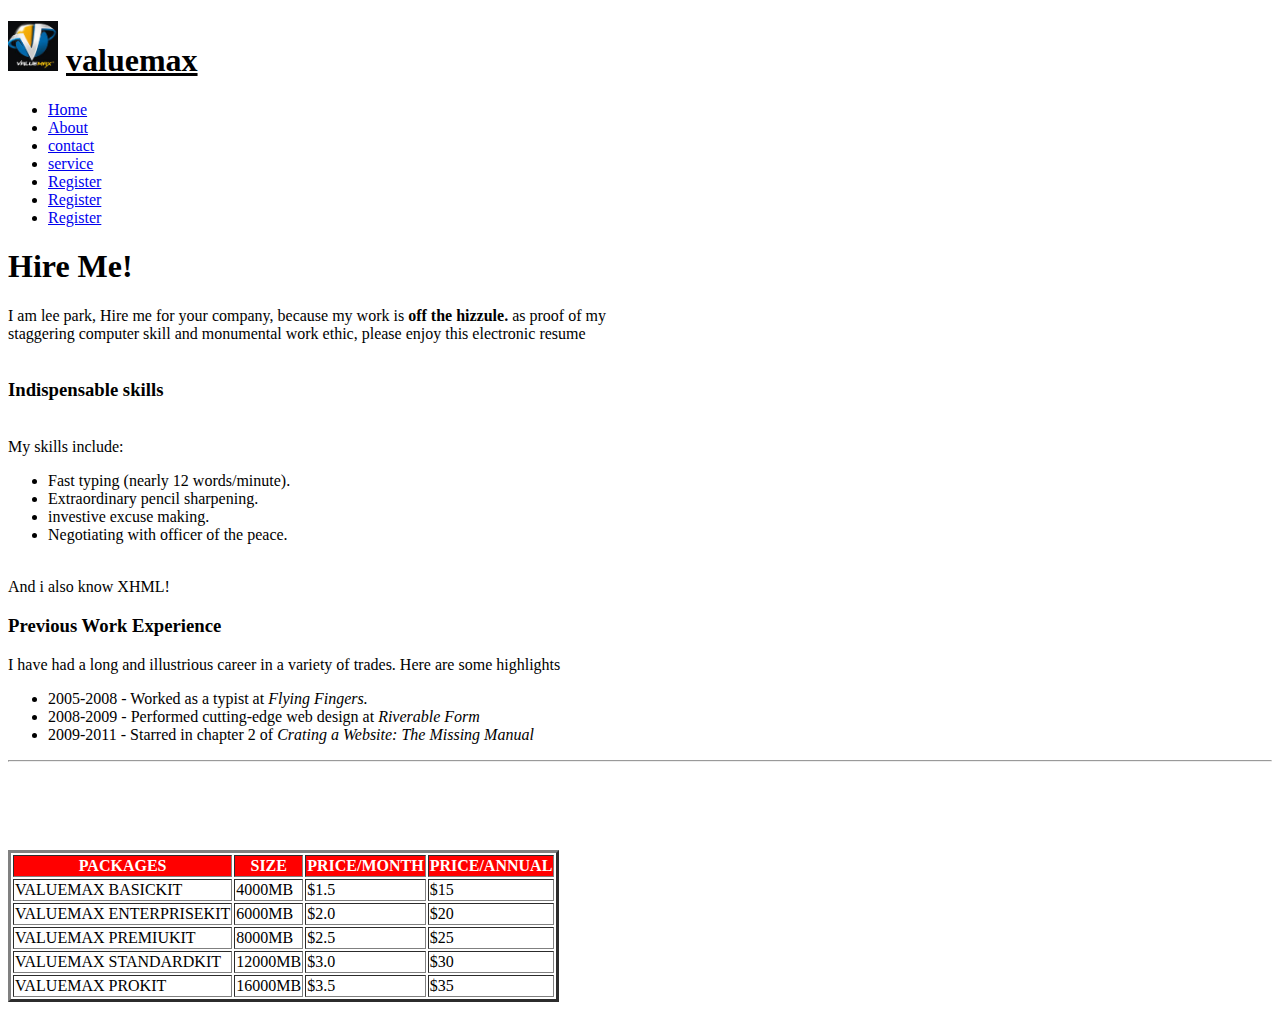
<file: index.html>
<!DOCTYPE html>
<html>
    <head>
        <meta charset="UTF-8">
        <meta http-equiv="X-UA-Compatible" content="IE=edge">
        <meta name="viewport" content="width=device-width, initial-scale=1.0">
        <title>Hire me</title>
    </head>
    <body>
        <h1>
            <img src="image/valuemax.png" width="50">
            <u>valuemax</u>
        </h1>
        <ul>
            <li><a href="index.html">Home</a></li>
            <li><a href="microsoftform.html">About</a></li>
            <li><a href="listform.html">contact</a></li>
            <li><a href="form.html">service</a></li>
            <li><a href="borderass.html">Register</a></li>
            <li><a href="draftass.html">Register</a></li>
            <li><a href="hoverdisplay.html">Register</a></li>
        </ul>
        <h1>Hire Me!</h1>
        <p>
            I am lee park, Hire me for your company, because my work is <b>off the hizzule.</b> as proof of my <br>
            staggering computer skill and monumental work ethic, please enjoy this electronic resume <br><br>
            <h3>Indispensable skills</h3> <br>
            My skills include: <br>
            
           <ul>
            <li>Fast typing (nearly 12 words/minute).</li>
            <li>Extraordinary pencil sharpening.</li>
            <li>investive excuse making.</li>
            <li>Negotiating with officer of the peace.</li>
           </ul> <br>
           And i also know XHML!
           <h3>Previous Work Experience</h3>
           I have had a long and illustrious career in a variety of trades. Here are some highlights

           <ul>
            <li>2005-2008 - Worked as a typist at <i>Flying Fingers.</i></li>
            <li>2008-2009 - Performed cutting-edge web design at <i>Riverable Form</i></li>
            <li>2009-2011 - Starred in chapter 2 of <i>Crating a Website: The Missing Manual</i></li>
           </ul>
           <hr>
        </p><br><br><br><br>
        
        

        <table border="3">
            <tr style="color: white; background: red">
                <th>PACKAGES</th>
                <th>SIZE</th>
                <th>PRICE/MONTH</th>
                <th>PRICE/ANNUAL</th>
            </tr>
            <tr>
                <td>VALUEMAX BASICKIT</td>
                <td>4000MB</td>
                <td>$1.5</td>
                <td>$15</td>
            </tr>
            <tr>
                <td>VALUEMAX ENTERPRISEKIT</td>
                <td>6000MB</td>
                <td>$2.0</td>
                <td>$20</td>
            </tr>
            <tr>
                <td>VALUEMAX PREMIUKIT</td>
                <td>8000MB</td>
                <td>$2.5</td>
                <td>$25</td>
            </tr>
            <tr>
                <td>VALUEMAX STANDARDKIT</td>
                <td>12000MB</td>
                <td>$3.0</td>
                <td>$30</td>
            </tr>
            <tr>
                <td>VALUEMAX PROKIT</td>
                <td>16000MB</td>
                <td>$3.5</td>
                <td>$35</td>
            </tr>
        </table>
    </body>
</html>
</file>
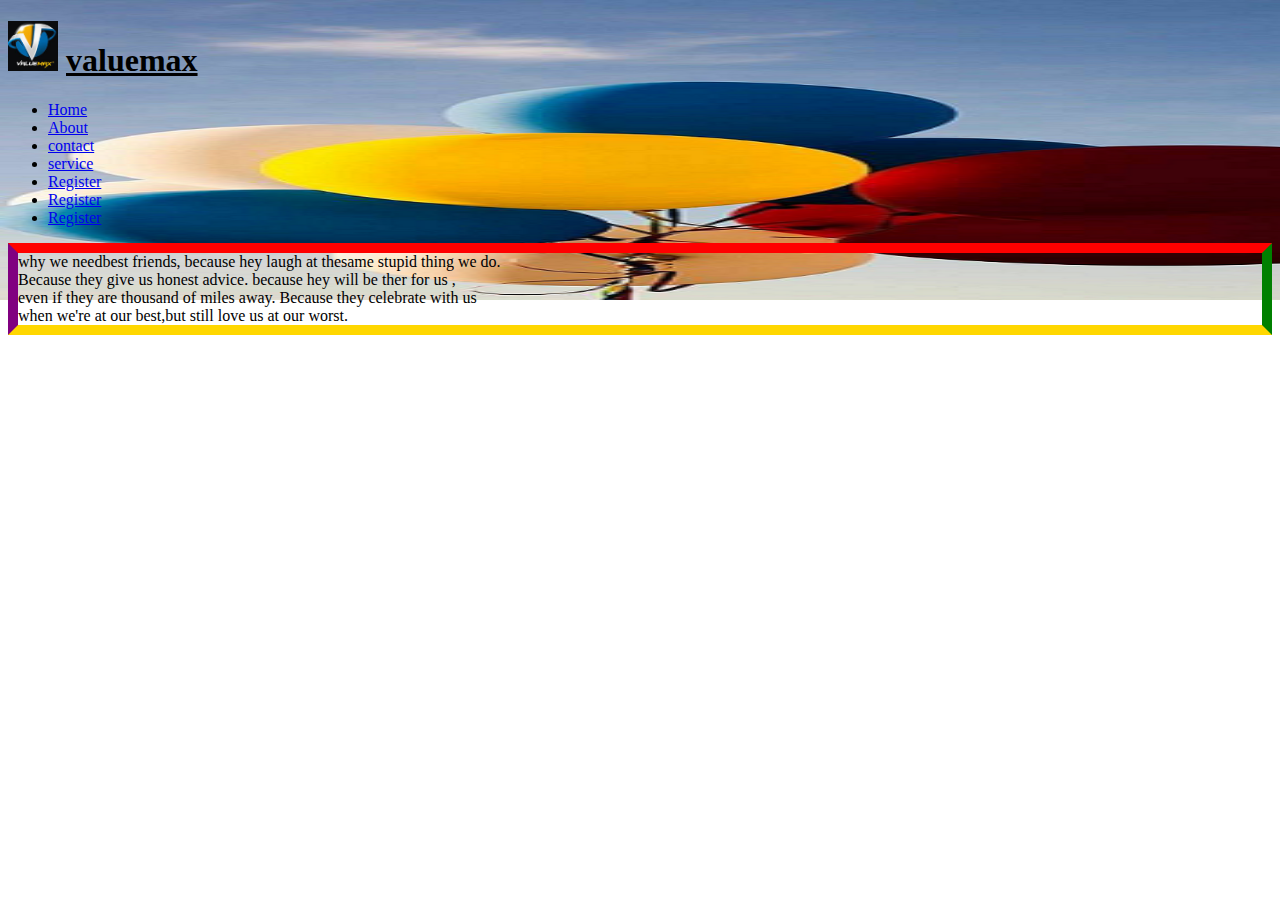
<file: borderass.html>
<!DOCTYPE html>
<html lang="en">
    <head>
        <meta charset="UTF-8">
        <meta name="viewport" content="width=device-width, initial-scale=1.0">
        <title>Document</title>
        <style>
            body{
                background-image: url(image/formfor.png);
                background-repeat: no-repeat;
                background-size: 1500px 300px;
            }
            p{
                text-align: left;
                background-attachment: relative;
                margin: 0px;
                border: 10px solid;
                border-color: red green gold purple ;
            }
        </style>
    </head>
    <body>
        <h1>
            <img src="image/valuemax.png" width="50">
            <u>valuemax</u>
        </h1>
        <ul>
            <li><a href="index.html">Home</a></li>
            <li><a href="microsoftform.html">About</a></li>
            <li><a href="listform.html">contact</a></li>
            <li><a href="form.html">service</a></li>
            <li><a href="borderass.html">Register</a></li>
            <li><a href="draftass.html">Register</a></li>
            <li><a href="hoverdisplay.html">Register</a></li>
        </ul>
        <p>
            why we needbest friends, because hey laugh at thesame stupid thing we do. <br>
            Because they give us honest advice. because hey will be ther for us ,<br>
            even if they are thousand of miles away. Because they celebrate with us <br>
            when we're at our best,but still love us at our worst.
        </p>
    </body>
</html>
</file>
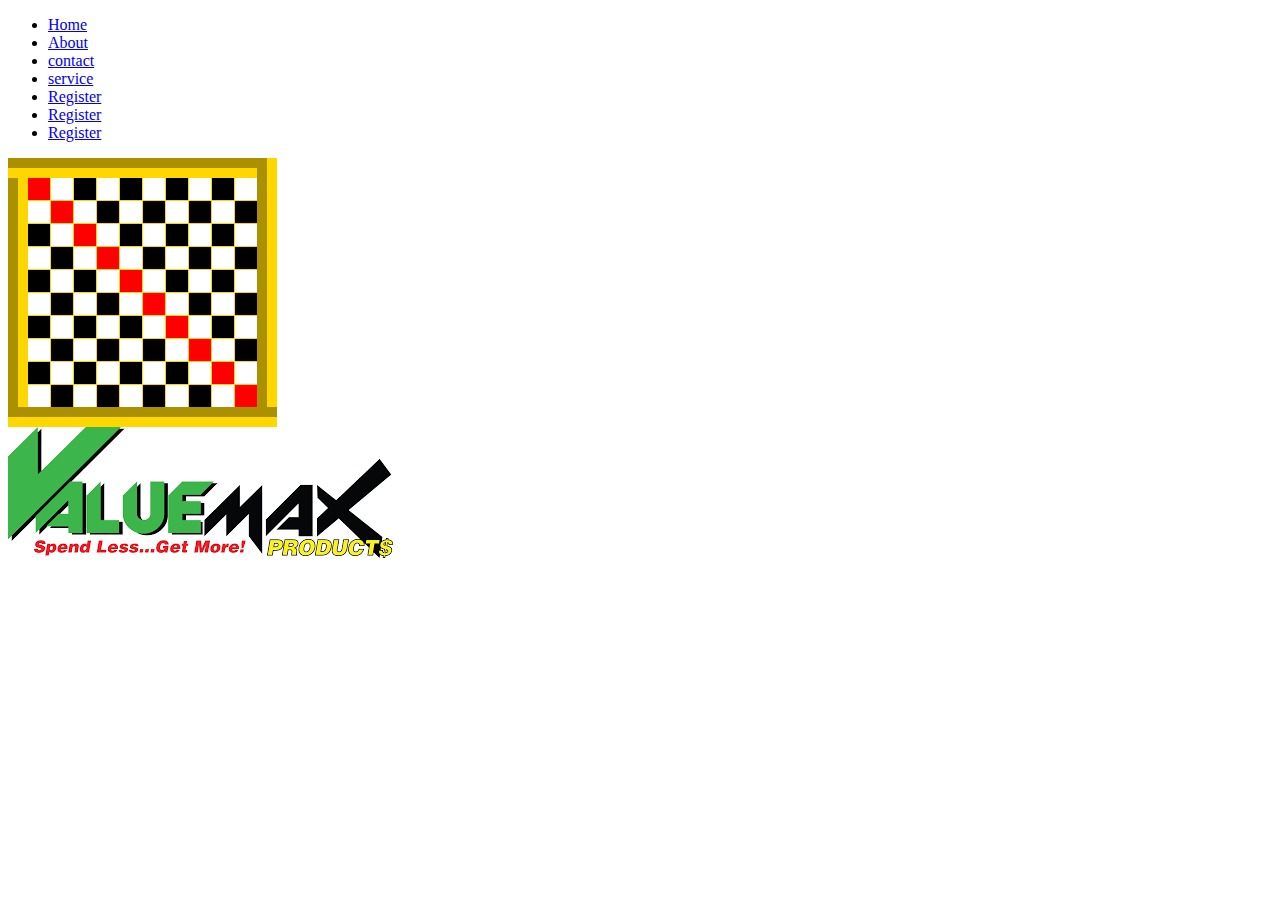
<file: draftass.html>
<!DOCTYPE html>
<html lang="en">
    <head>
        <meta charset="UTF-8">
        <meta name="viewport" content="width=device-width, initial-scale=1.0">
        <title>Document</title>
        <style>

            table{
                border: 20px groove gold;
                border-collapse: collapse;
            }
            td{
                width: 20px;
                height: 20px;
            }
            tr:nth-child(odd) td:nth-child(odd){
                background: black;
            }
            tr:nth-child(even) td:nth-child(even){
                background: black;
            }
            .up{
                background: red !important;
            }
            img{
                font-size: 200px;
                margin: 0%;
                width: fit-content;

                animation: eat 2s ease-in-out 0s infinite forwards;
            }
            @keyframes eat{
                0%{
                    margin-left: 0px;
                    margin-top: 0px;
                }
                25%{
                    margin-left: 300px;
                    margin-top: 0px;
                    /* transform: skew(300deg); */
                }
                50%{
                    margin-left: 300px;
                    margin-top: 300px;
                }
                75%{
                    margin-top: 300px;
                    margin-left: 0px;
                }
                100%{
                    margin-top: 0px;
                    margin-left: 0px;
                }
            }
        </style>
        </style>
    </head>
    <body>
        <ul>
            <li><a href="index.html">Home</a></li>
            <li><a href="microsoftform.html">About</a></li>
            <li><a href="listform.html">contact</a></li>
            <li><a href="form.html">service</a></li>
            <li><a href="borderass.html">Register</a></li>
            <li><a href="draftass.html">Register</a></li>
            <li><a href="hoverdisplay.html">Register</a></li>
        </ul>
        <div>
            <table border="">
                <tr>
                    <td class="up"></td>
                    <td></td>
                    <td></td>
                    <td></td>
                    <td></td>
                    <td></td>
                    <td></td>
                    <td></td>
                    <td></td>
                    <td></td>
                </tr>
                <tr>
                    <td></td>
                    <td class="up"></td>
                    <td></td>
                    <td></td>
                    <td></td>
                    <td></td>
                    <td></td>
                    <td></td>
                    <td></td>
                    <td></td>
                </tr>
                <tr>
                    <td></td>
                    <td></td>
                    <td class="up"></td>
                    <td></td>
                    <td></td>
                    <td></td>
                    <td></td>
                    <td></td>
                    <td></td>
                    <td></td>
                </tr>
                <tr>
                    <td></td>
                    <td></td>
                    <td></td>
                    <td class="up"></td>
                    <td></td>
                    <td></td>
                    <td></td>
                    <td></td>
                    <td></td>
                    <td></td>
                </tr>
                <tr>
                    <td></td>
                    <td></td>
                    <td></td>
                    <td></td>
                    <td class="up"></td>
                    <td></td>
                    <td></td>
                    <td></td>
                    <td></td>
                    <td></td>
                </tr>
                <tr>
                    <td></td>
                    <td></td>
                    <td></td>
                    <td></td>
                    <td></td>
                    <td class="up"></td>
                    <td></td>
                    <td></td>
                    <td></td>
                    <td></td>
                </tr>
                <tr>
                    <td></td>
                    <td></td>
                    <td></td>
                    <td></td>
                    <td></td>
                    <td></td>
                    <td class="up"></td>
                    <td></td>
                    <td></td>
                    <td></td>
                </tr>
                <tr>
                    <td></td>
                    <td></td>
                    <td></td>
                    <td></td>
                    <td></td>
                    <td></td>
                    <td></td>
                    <td class="up"></td>
                    <td></td>
                    <td></td>
                </tr>
                <tr>
                    <td></td>
                    <td></td>
                    <td></td>
                    <td></td>
                    <td></td>
                    <td></td>
                    <td></td>
                    <td></td>
                    <td class="up"></td>
                    <td></td>
                </tr>
                <tr>
                    <td></td>
                    <td></td>
                    <td></td>
                    <td></td>
                    <td></td>
                    <td></td>
                    <td></td>
                    <td></td>
                    <td></td>
                    <td class="up"></td> 
                </tr>
            </table>
        </div>
        <div class="or">
            <img src="image/value max.png" alt="">
        </div>    
    </body>
</html>
</file>
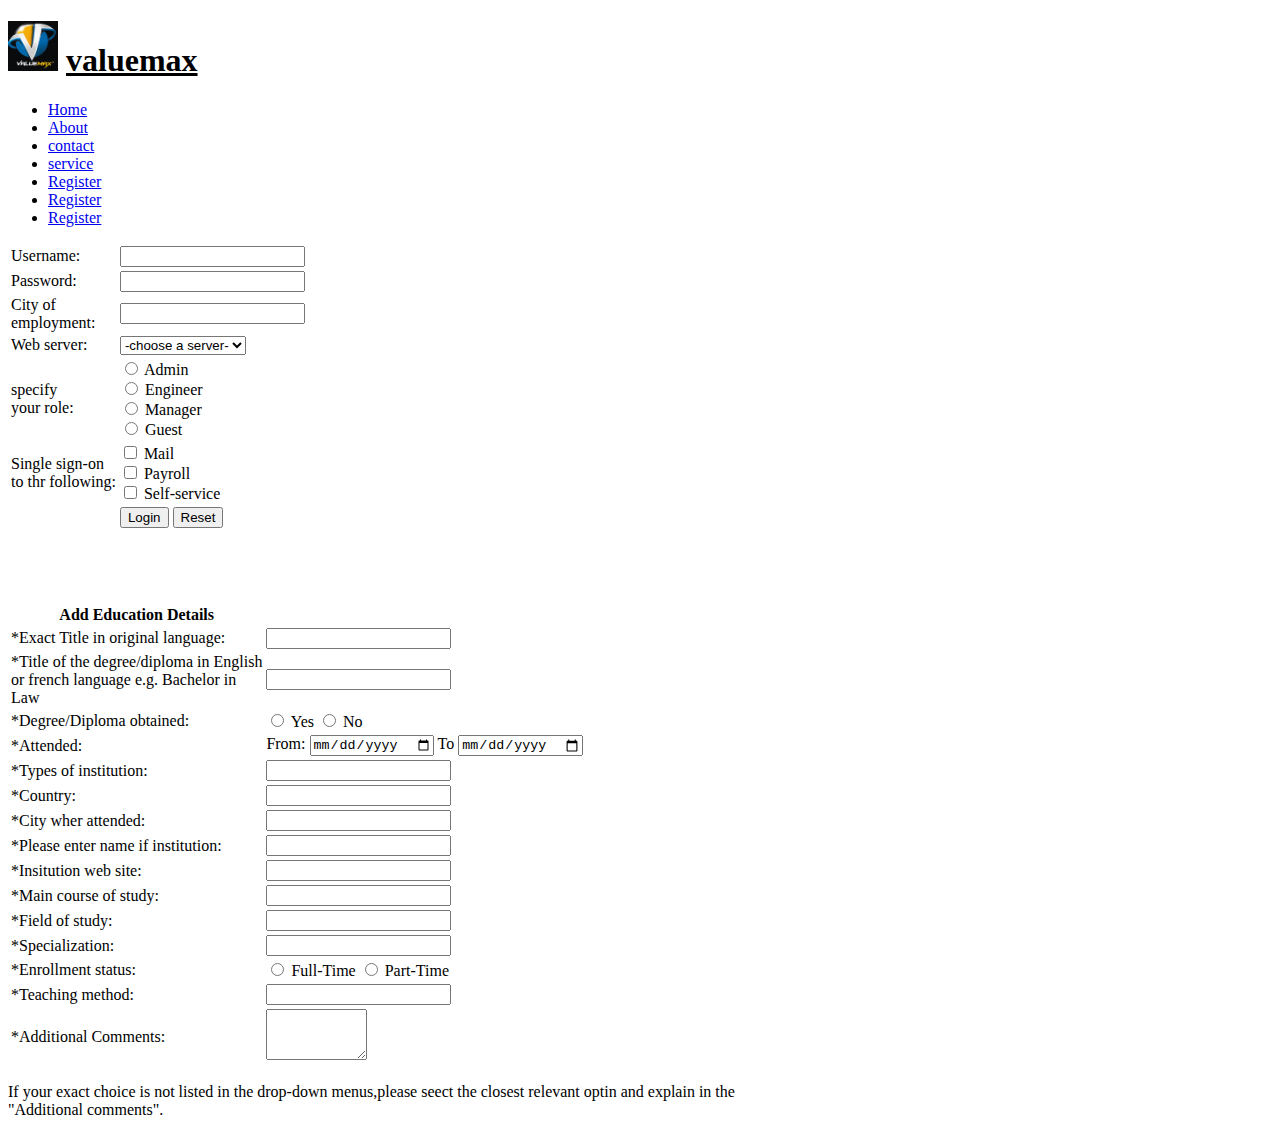
<file: form.html>
<!doctype html>
<html>
    <head>
        <title>doc ass on form</title>
    </head>
    <body>
        <h1>
            <img src="image/valuemax.png" width="50">
            <u>valuemax</u>
        </h1>
        <ul>
            <li><a href="index.html">Home</a></li>
            <li><a href="microsoftform.html">About</a></li>
            <li><a href="listform.html">contact</a></li>
            <li><a href="form.html">service</a></li>
            <li><a href="borderass.html">Register</a></li>
            <li><a href="draftass.html">Register</a></li>
            <li><a href="hoverdisplay.html">Register</a></li>
        </ul>
        <form>
            <table>
                <tr>
                    <td>
                        <label>Username:</label>
                    </td>
                    <td>
                        <input type="text"><br>
                    </td>
                </tr>
                <tr>
                    <td>
                        <label>Password:</label>
                    </td>
                    <td>
                        <input type="text">
                    </td>
                </tr>
                <tr>
                    <td>
                        <label>City of <br> employment:</label>
                    </td>
                    <td>
                        <input type="text">
                    </td>
                </tr>
                <tr>
                    <td>
                        <label>Web server:</label>
                    </td>
                    <td>
                        <select name="1">
                            <option>-choose a server-</option>
                            <option>yes</option>
                            <option>no</option>
                        </select>
                    </td>
                </tr>
                <tr>
                    <td>
                        <label>specify <br> your role:</label>
                    </td>
                    <td>
                        <input type="radio" name="2">
                        <label>Admin</label><br>
                        <input type="radio" name="2">
                        <label>Engineer</label><br>
                        <input type="radio" name="2">
                        <label>Manager</label><br>
                        <input type="radio" name="2">
                        <label>Guest</label>
                    </td>
                </tr>
                <tr>
                    <td>
                        <label>Single sign-on <br> to thr following:</label>
                    </td>
                    <td>
                        <input type="checkbox" name="1">
                        <label>Mail</label><br>
                        <input type="checkbox" name="1">
                        <label>Payroll</label><br>
                        <input type="checkbox" name="1">
                        <label>Self-service</label><br>
                    </td>
                </tr>
                <tr>
                    <td>
                       <!-- <label>just to keep the space</label>  -->
                    </td>
                    <td>
                        <button>Login</button>
                        <button>Reset</button>
                    </td>
                </tr>
            </table>
        </form><br><br><br><br>


        <form>
            <table>
                <th>Add Education Details</th>
                
                <tr>
                    <td>
                        <label>*Exact Title in original language:</label>
                    </td>
                    <td>
                        <input type="text">
                    </td>
                </tr>
                <tr>
                    <td>
                       <label>*Title of the degree/diploma in English <br> or french language e.g. Bachelor in <br> Law </label>
                    </td>
                    <td>
                        <input type="text">
                    </td>
                </tr>
                <tr>
                    <td>*Degree/Diploma obtained:</td>
                    <td>
                        <input type="radio" name="4">
                        <label>Yes</label>
                        <input type="radio" name="4">
                        <label>No</label>
                    </td>
                </tr>
                <tr>
                    <td>
                        <label>*Attended:</label>
                    </td>
                    <td>
                        <label>From:</label>
                        <input type="date">
                        <label>To</label>
                        <input type="date">
                    </td>
                </tr>
                <tr>
                    <td>
                        <label>*Types of institution:</label>
                    </td>
                    <td>
                        <input type="text">
                    </td>
                </tr>
                <tr>
                    <td>
                        <label>*Country:</label>
                    </td>
                    <td>
                        <input type="text">
                    </td>
                </tr>
                <tr>
                    <td>
                        <label>*City wher attended:</label>
                    </td>
                    <td>
                        <input type="text">
                    </td>
                </tr>
                <tr>
                    <td>
                        <label>*Please enter name if institution:</label>
                    </td>
                    <td>
                        <input type="text">
                    </td>
                </tr>
                <tr>
                    <td>
                        <label>*Insitution web site:</label>
                    </td>
                    <td>
                        <input type="text">
                    </td>
                </tr>
                <tr>
                    <td>
                        <label>*Main course of study:</label>
                    </td>
                    <td>
                        <input type="text">
                    </td>
                </tr>
                <tr>
                    <td>
                        <label>*Field of study:</label>
                    </td>
                    <td>
                        <input type="text">
                    </td>
                </tr>
                <tr>
                    <td>
                       <label>*Specialization:</label> 
                    </td>
                    <td>
                        <input type="text">
                    </td>
                </tr>
                <tr>
                    <td>
                        <label>*Enrollment status:</label>
                    </td>
                    <td>
                        <input type="radio" name="5">
                        <label>Full-Time</label>
                        <input type="radio" name="5">
                        <label>Part-Time</label>
                    </td>
                </tr>
                <tr>
                    <td>
                        <label>*Teaching method:</label>
                    </td>
                    <td>
                        <input type="text">
                    </td>
                </tr>
                <tr>
                    <td>
                        <label>*Additional Comments:</label>
                    </td>
                    <td>
                        <textarea cols="10" rows="3"></textarea>
                    </td>
                </tr>
            </table> 
            <p>If your exact choice is not listed in the drop-down menus,please seect the closest relevant optin and explain in the <br> "Additional comments".</p>
        </form>
    </body>
</html>
</file>
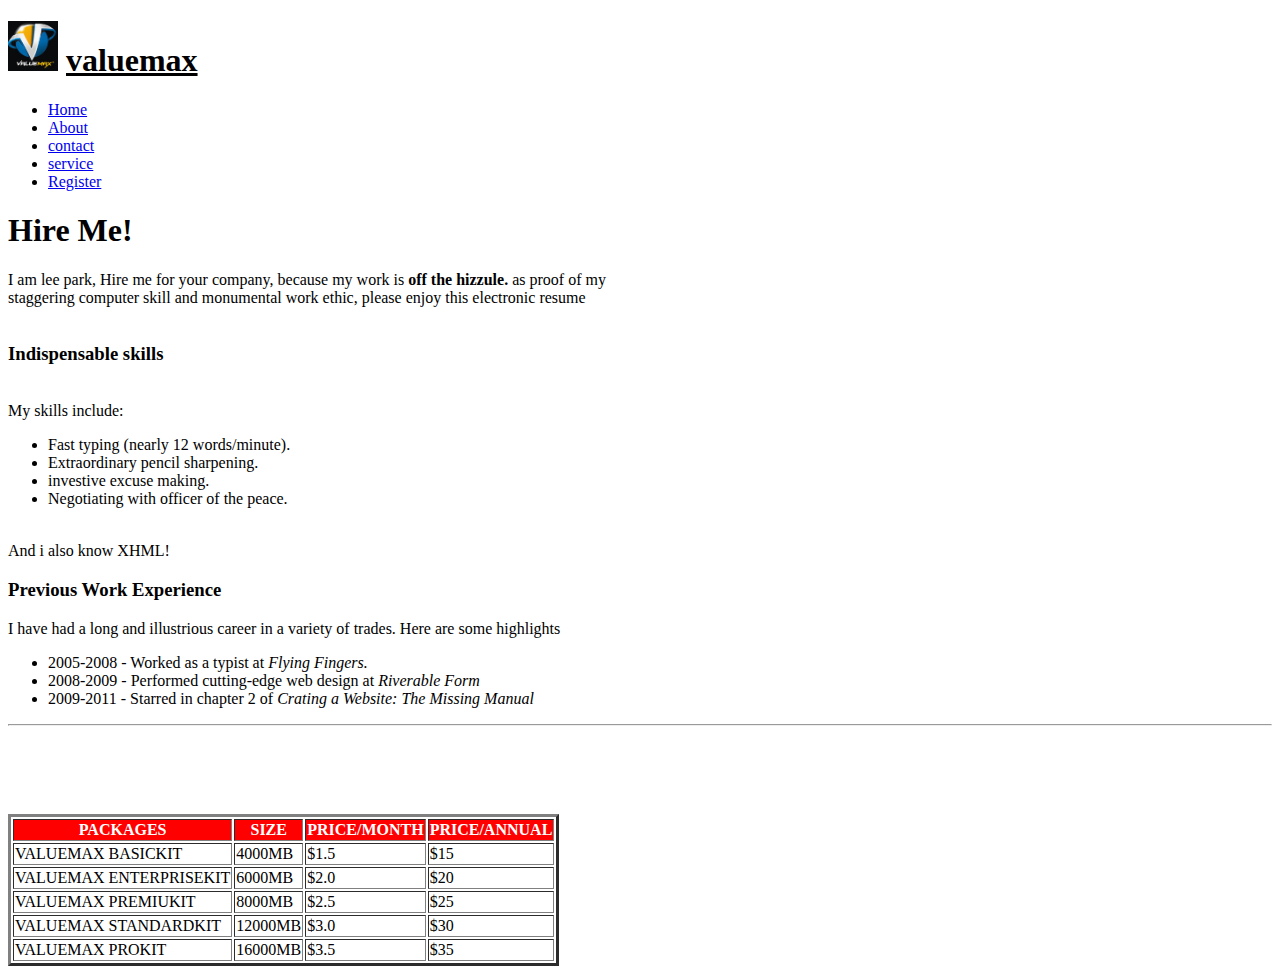
<file: hiremetable.html>
<!DOCTYPE html>
<html>
    <head>
        <meta charset="UTF-8">
        <meta http-equiv="X-UA-Compatible" content="IE=edge">
        <meta name="viewport" content="width=device-width, initial-scale=1.0">
        <title>Hire me</title>
    </head>
    <body>
        <h1>
            <img src="image/valuemax.png" width="50">
            <u>valuemax</u>
        </h1>
        <ul>
            <li><a href="hiremetable.html">Home</a></li>
            <li><a href="microsoftform.html">About</a></li>
            <li><a href="listform.html">contact</a></li>
            <li><a href="form.html">service</a></li>
            <li><a href="borderass.html">Register</a></li>
        </ul>
        <h1>Hire Me!</h1>
        <p>
            I am lee park, Hire me for your company, because my work is <b>off the hizzule.</b> as proof of my <br>
            staggering computer skill and monumental work ethic, please enjoy this electronic resume <br><br>
            <h3>Indispensable skills</h3> <br>
            My skills include: <br>
            
           <ul>
            <li>Fast typing (nearly 12 words/minute).</li>
            <li>Extraordinary pencil sharpening.</li>
            <li>investive excuse making.</li>
            <li>Negotiating with officer of the peace.</li>
           </ul> <br>
           And i also know XHML!
           <h3>Previous Work Experience</h3>
           I have had a long and illustrious career in a variety of trades. Here are some highlights

           <ul>
            <li>2005-2008 - Worked as a typist at <i>Flying Fingers.</i></li>
            <li>2008-2009 - Performed cutting-edge web design at <i>Riverable Form</i></li>
            <li>2009-2011 - Starred in chapter 2 of <i>Crating a Website: The Missing Manual</i></li>
           </ul>
           <hr>
        </p><br><br><br><br>
        
        

        <table border="3">
            <tr style="color: white; background: red">
                <th>PACKAGES</th>
                <th>SIZE</th>
                <th>PRICE/MONTH</th>
                <th>PRICE/ANNUAL</th>
            </tr>
            <tr>
                <td>VALUEMAX BASICKIT</td>
                <td>4000MB</td>
                <td>$1.5</td>
                <td>$15</td>
            </tr>
            <tr>
                <td>VALUEMAX ENTERPRISEKIT</td>
                <td>6000MB</td>
                <td>$2.0</td>
                <td>$20</td>
            </tr>
            <tr>
                <td>VALUEMAX PREMIUKIT</td>
                <td>8000MB</td>
                <td>$2.5</td>
                <td>$25</td>
            </tr>
            <tr>
                <td>VALUEMAX STANDARDKIT</td>
                <td>12000MB</td>
                <td>$3.0</td>
                <td>$30</td>
            </tr>
            <tr>
                <td>VALUEMAX PROKIT</td>
                <td>16000MB</td>
                <td>$3.5</td>
                <td>$35</td>
            </tr>
        </table>
    </body>
</html>
</file>
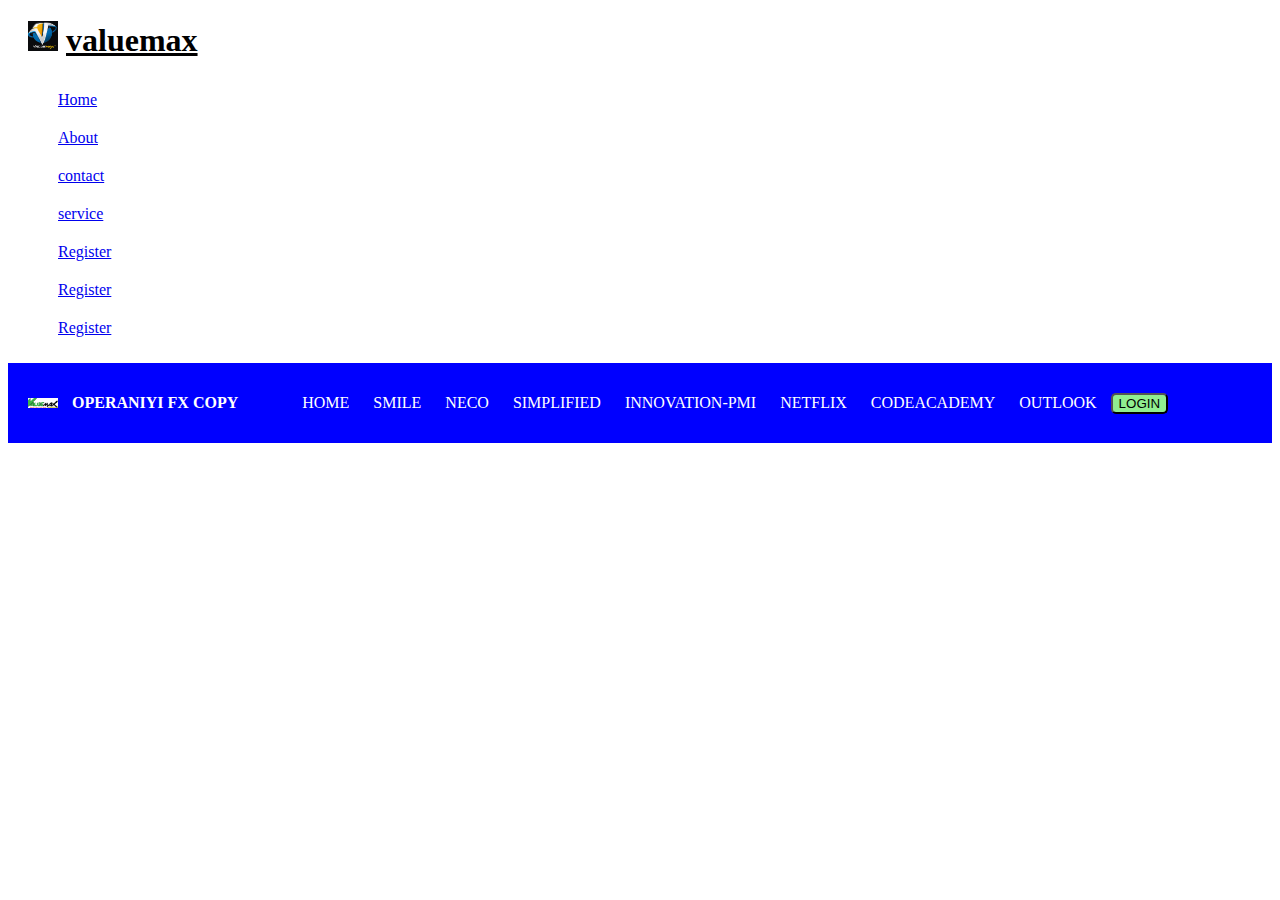
<file: hoverdisplay.html>
<!DOCTYPE html>
<html lang="en">
    <head>
        <meta charset="UTF-8">
        <meta name="viewport" content="width=device-width, initial-scale=1.0">
        <title>Document</title>
        <style>
            .forall{
                background: blue;
            }
            .forall li{
                list-style-type: none;
                display: inline-block;
            }
            img{
                width: 30px;
                margin-left: 20px;
            }
            li{
                padding: 10px;
                color: white;
            }
            button{
                background: lightgreen;
                border-radius: 5px;
            }
            h4{
                padding: 10px;
                color: white;
                display: inline-block;
            }
            .up ul li{
                margin: 5px 0px;
                background: red;
                text-align: center;
                color: white;
                display: block;
            }
            .up ul{
                background: green;
                margin: 0px;
                padding: 3px;
                visibility: hidden;
                position: absolute;
                list-style-type: none;
                width: 5%;
            }
            .up:hover ul{
                visibility: visible;
            }
            .up{
                display: inline-block;
            }
            .down{
                display: inline-block;
            }
        </style>
    </head>
    <body>
        <h1>
            <img src="image/valuemax.png" width="50">
            <u>valuemax</u>
        </h1>
        <ul>
            <li><a href="index.html">Home</a></li>
            <li><a href="microsoftform.html">About</a></li>
            <li><a href="listform.html">contact</a></li>
            <li><a href="form.html">service</a></li>
            <li><a href="borderass.html">Register</a></li>
            <li><a href="draftass.html">Register</a></li>
            <li><a href="hoverdisplay.html">Register</a></li>
        </ul>
        <div class="forall">
            <div class="up">
                <img src="image/value max.png" alt="">
                <h4>
                    OPERANIYI FX COPY
                </h4>
            </div>
            <div class="down">
                <ul>
                    <li>HOME</li>
                    <li> SMILE</li>
                    <li>NECO</li>
                    <li>SIMPLIFIED</li>
                    <li>INNOVATION-PMI</li>
                    <li class="up">
                        NETFLIX
                        <ul class="ok">
                            <li>movies</li>
                            <li>young star</li>
                            <li>comedy</li>
                            <li>love show</li>
                            <li>songs</li>
                            <li>music</li>
                        </ul>
                    </li>
                    <li>CODEACADEMY</li>
                    <li>OUTLOOK</li>
                    <button>LOGIN</button>
                </ul>
            </div>    
        </div> 
    </body>
</html>
</file>
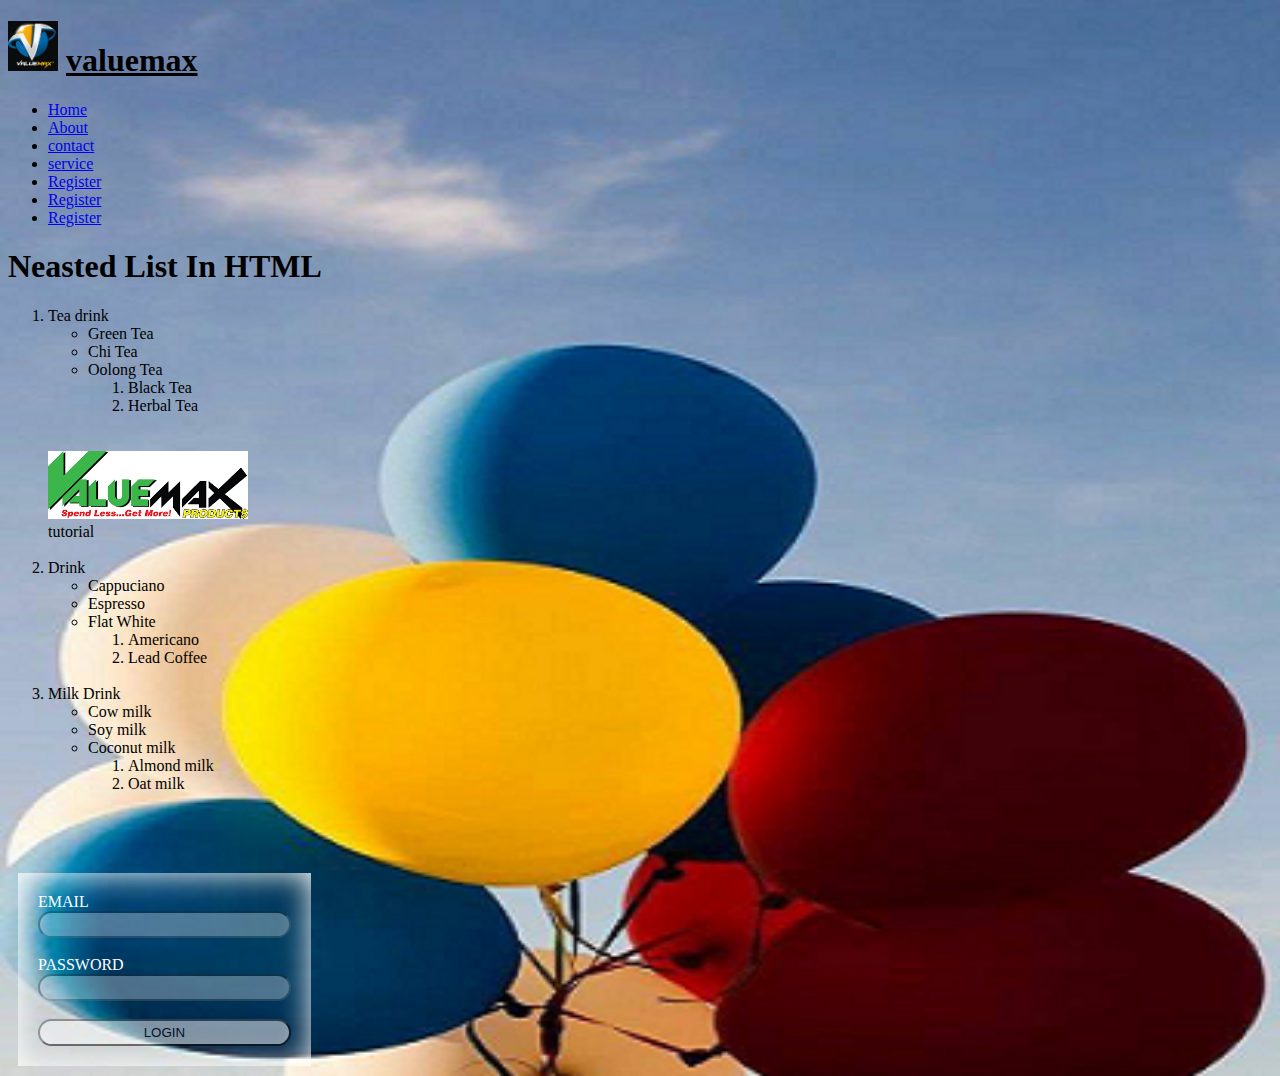
<file: listform.html>
<!DOCTYPE html>
<ht<ml>
    <head>
        <title>Neasted list in HTML</title>
        <link rel="stylesheet" href="formass1.css">
        <style>
         body{
                background-image:url(image/formfor.png);
                background-size: cover;
            }
        </style>
    </head>
    <body>
        <h1>
            <img src="image/valuemax.png" width="50">
            <u>valuemax</u>
        </h1>
        <ul>
            <li><a href="index.html">Home</a></li>
            <li><a href="microsoftform.html">About</a></li>
            <li><a href="listform.html">contact</a></li>
            <li><a href="form.html">service</a></li>
            <li><a href="borderass.html">Register</a></li>
            <li><a href="draftass.html">Register</a></li>
            <li><a href="hoverdisplay.html">Register</a></li>
        </ul>
        <h1>Neasted List In HTML</h1>
        <ol>
            <li>Tea drink</li>
            <ul>
                <li>Green Tea</li>
                <li>Chi Tea</li>
                <li>Oolong Tea</li>
                <ol>
                    <li>Black Tea</li>
                    <li>Herbal Tea</li>
                </ol>
            </ul> 
           <br><br>
            <img src="image/value max.png" width="200"><br>
           <h>tutorial</h> <br> <br>   
            
          <li>Drink</li> 
            <ul>
                <li>Cappuciano</li>
                <li>Espresso</li>
                <li>Flat White</li>
                <ol>
                    <li>Americano</li>
                    <li>Lead Coffee</li>
                </ol>
            </ul> <br>    
           <li>Milk Drink</li>
            <ul>
                <li>Cow milk</li>
                <li>Soy milk</li>
                <li>Coconut milk</li>
                <ol>
                    <li>Almond milk</li>
                    <li>Oat milk</li>
                </ol>
            </ul>
        </ol><br><br><br>

        <form>
            <label>EMAIL</label><br>
            <input type="text" name="EMAIL"><br><br>
            <label>PASSWORD</label><br>
            <input type="password" name="PASSWORD" id=""><br><br>
            <button>LOGIN</button>
        </form>    
    </body>
</html>
</file>
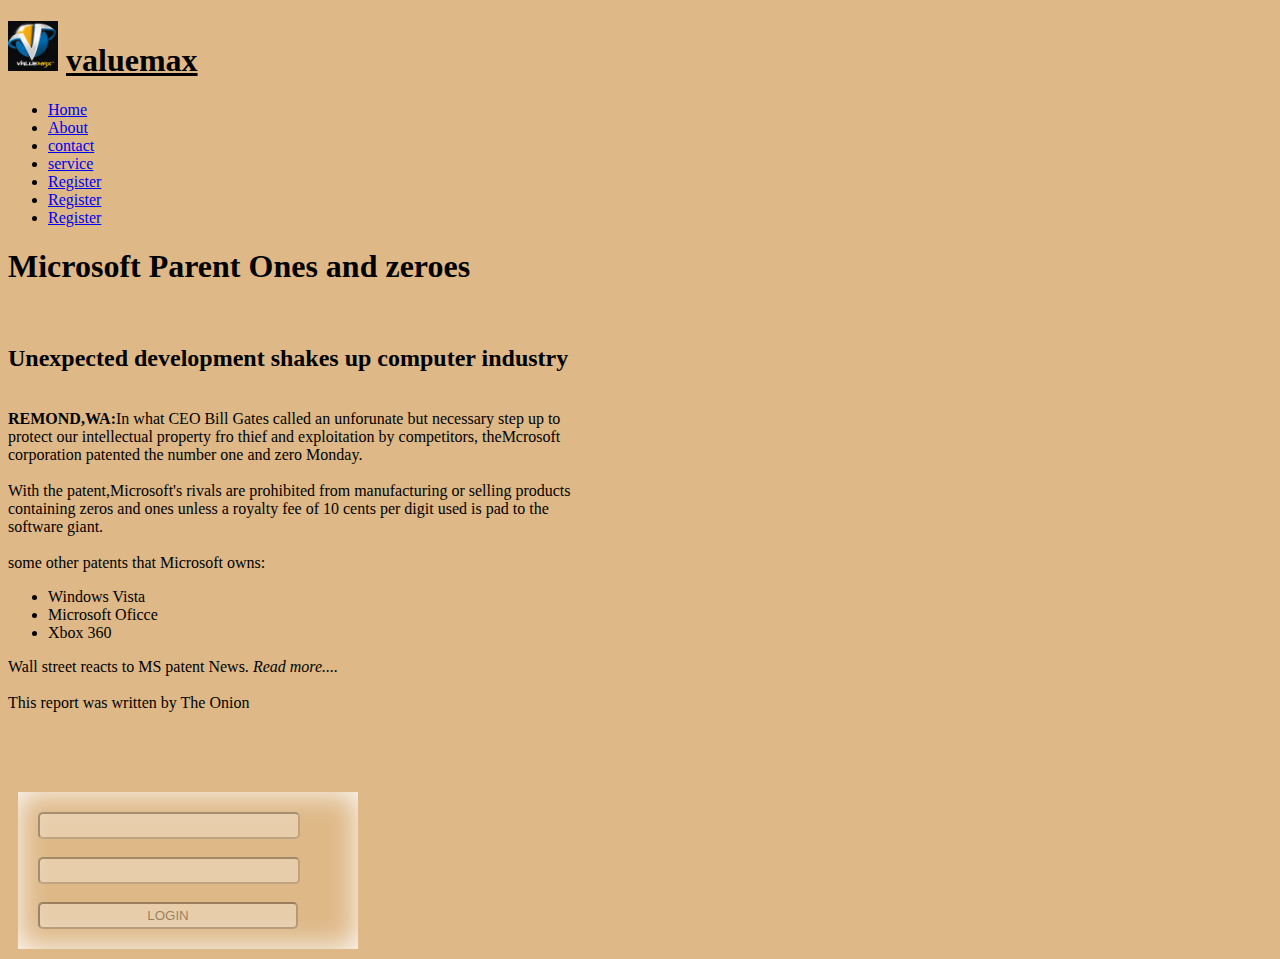
<file: microsoftform.html>
<!DOCTYPE html>
<html lang="en">
  <head>
      <meta charset="UTF-8">
      <meta http-equiv="X-UA-Compatible" content="IE=edge">
      <meta name="viewport" content="width=device-width, initial-scale=1.0">
      <title>Microsoft Doc</title>
      
      <style>
        body{
            background-color:burlywood;
        }
        form{
            background-size: 30px 100px;
            box-shadow: inset 0px 0px 30px white;
            background-attachment: relative;
            padding: 20px;
            margin: 10px;
            width: 300px;
        }
        input{
            padding: 4px;
            border-radius: 5px;
            border-style: inset;
            box-shadow: inset 0px 0px 150px white;
            background-color:white;
            opacity: 0.3;
            width: 250px;
        }
        button{
            background-color: white;
            background-attachment: relative;
            border-radius: 5px;
            border-style: inset;
            padding: 4px;
            box-shadow: inset 0px 0px 30px white;
            width: 260px;
            opacity: 0.3;
        }

    </style>
  </head>
  <body>
    <h1>
        <img src="image/valuemax.png" width="50">
        <u>valuemax</u>
    </h1>
    <ul>
        <li><a href="index.html">Home</a></li>
        <li><a href="microsoftform.html">About</a></li>
        <li><a href="listform.html">contact</a></li>
        <li><a href="form.html">service</a></li>
        <li><a href="borderass.html">Register</a></li>
        <li><a href="draftass.html">Register</a></li>
        <li><a href="hoverdisplay.html">Register</a></li>
    </ul>
      <p>
          <h1>Microsoft Parent Ones and zeroes</h1> <br>
          <h2>Unexpected development shakes up computer industry</h2> <br>
          <b>REMOND,WA:</b>In what CEO Bill Gates called an unforunate but necessary step up to <br>
          protect our intellectual property fro thief and exploitation by competitors, theMcrosoft <br>
          corporation patented the number one and zero Monday. <br><br>
          With the patent,Microsoft's rivals are prohibited from manufacturing or selling products <br>
          containing zeros and ones unless a royalty fee of 10 cents per digit used is pad to the <br> 
          software giant. <br><br>
          some other patents that Microsoft owns: <br>
          <ul>
              <li>Windows Vista</li>
              <li>Microsoft Oficce</li>
              <li>Xbox 360</li>
          </ul>  
          Wall street reacts to MS patent News. <i>Read more....</i> <br><br>
          This report was written by The Onion
      </p><br><br><br>
      
          <form>
              <input type="text"><br><br>
              <input type="password"><br><br>
              <button>LOGIN</button>
          </form>
    </body>
</html>
</file>
<file: formass1.css>
form{
    background-repeat: no-repeat;
    box-shadow: inset 0px 0px 30px white;
    padding: 20px;
    margin: 10px;
    width: 20%;
}
label{
    color: white;
}
input{
    padding: 4px;
    border-radius: 20px;
    box-shadow: inset 0px 0px 30px white;
    background-color:white;
    opacity: 0.3;
    width: 100%;
    box-sizing: border-box;
}
button{
    background-color: white;
    border-radius: 20px;
    padding: 4px;
    box-shadow: inset 0px 0px 30px white;
    width: 100%;
    opacity: 0.5;
}
</file>
